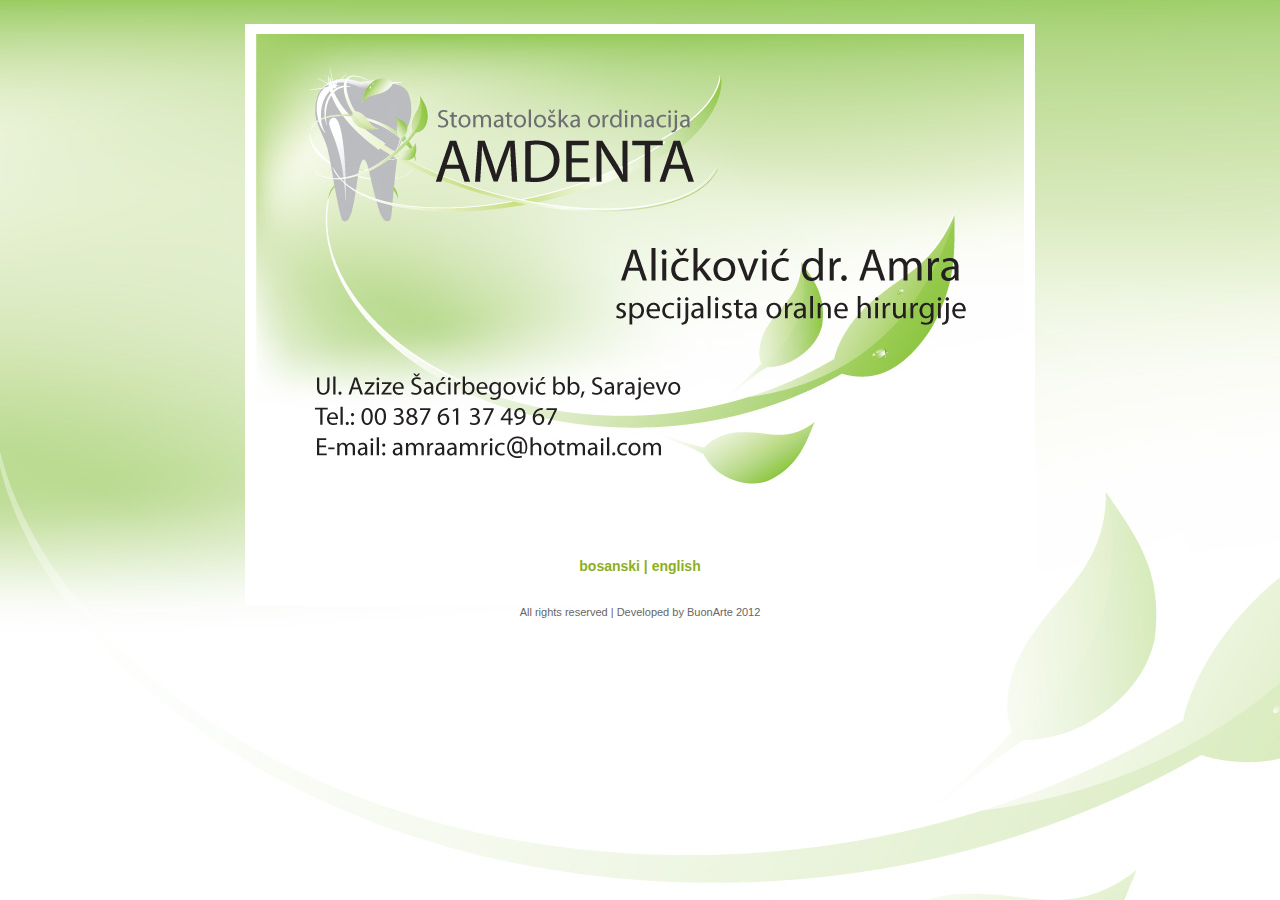
<file: index.html>
<link href="css.css" rel="stylesheet" type="text/css" />

<!DOCTYPE html PUBLIC "-//W3C//DTD XHTML 1.0 Transitional//EN" "http://www.w3.org/TR/xhtml1/DTD/xhtml1-transitional.dtd">
<html xmlns="http://www.w3.org/1999/xhtml">


<head>
<meta http-equiv="Content-Type" content="text/html; charset=utf-8" />
<title>Stomatološka ordinacija Amdenta</title>
<link href="css.css" rel="stylesheet" type="text/css" />
</head>

<body>
<br>
<br>
<table width="790" border="0" align="center" cellpadding="0" cellspacing="0">
  <tr>
    <td width="800" align="center" valign="top" bgcolor="#FFFFFF"><img src="img/nasl.jpg" alt="a" width="768" height="514" vspace="10">
    <span class="zelenilink"><a href="indexb.html">bosanski</a> |<a href="indexe.html"> english<br />
    <br />
<br>
    </a></span></td>
  </tr>
  <tr>
    <td align="center"><span class="sivi">All rights reserved | Developed by BuonArte 2012</span><br /></td>
  </tr>
</table>
</body>
</html>
</file>
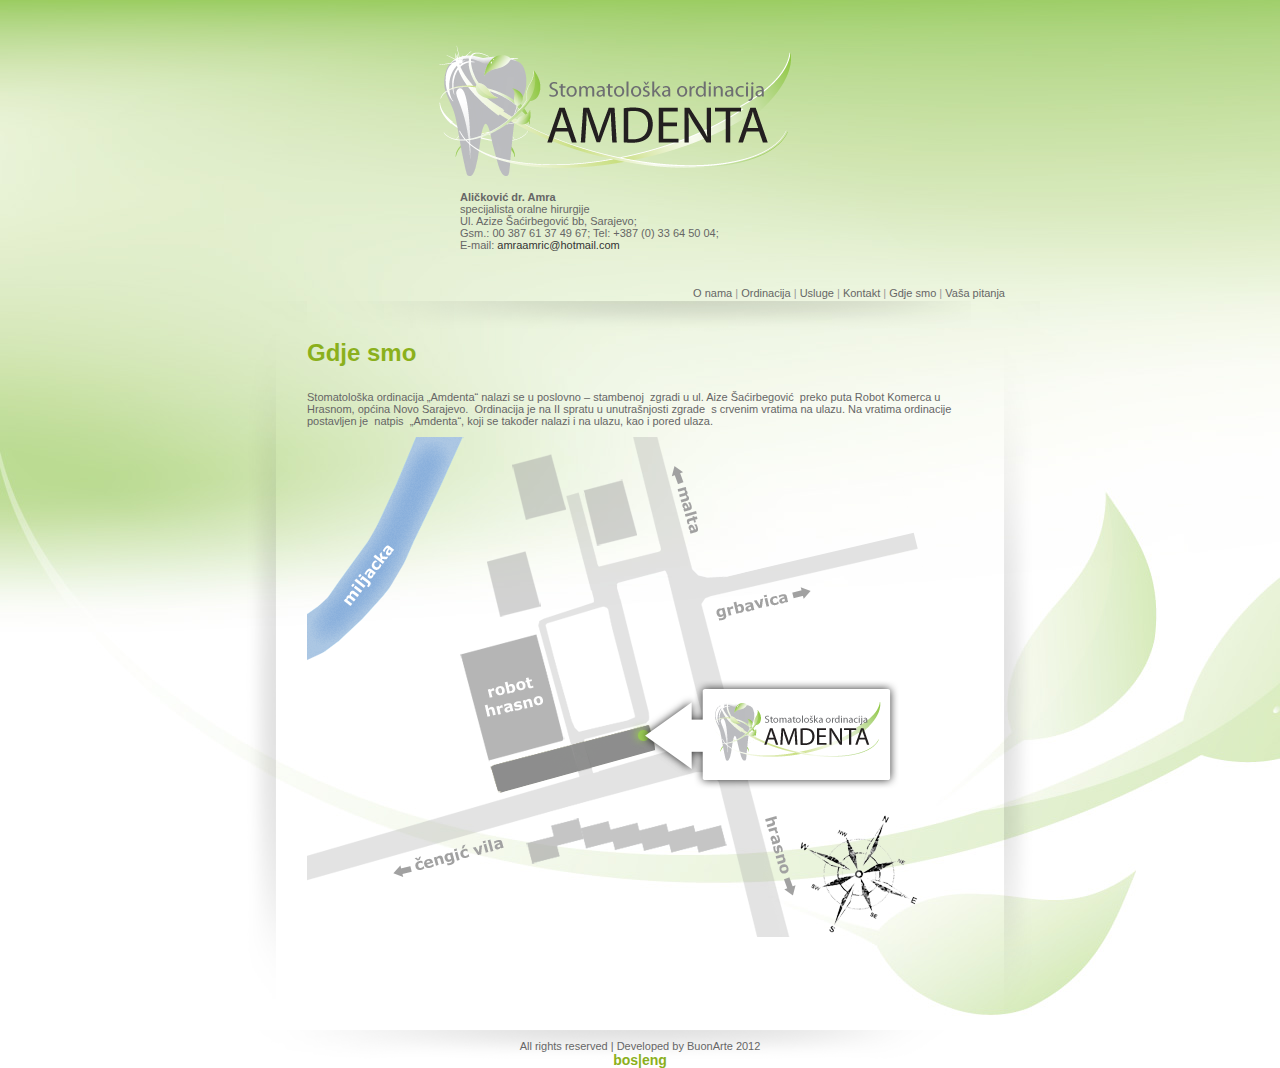
<file: gdjesmo.html>
<link href="css.css" rel="stylesheet" type="text/css" />

<!DOCTYPE html PUBLIC "-//W3C//DTD XHTML 1.0 Transitional//EN" "http://www.w3.org/TR/xhtml1/DTD/xhtml1-transitional.dtd">
<html xmlns="http://www.w3.org/1999/xhtml">


<head>
<meta http-equiv="Content-Type" content="text/html; charset=utf-8" />
<title>Stomatološka ordinacija Amdenta</title>
<link href="css.css" rel="stylesheet" type="text/css" />
</head>

<body>
<table width="800" border="0" align="center" cellpadding="0" cellspacing="0">
  <tr>
    <td colspan="3" align="center" valign="top"><a href="index.html"><img src="img/gore.png" alt="amdenta" width="433" height="191" border="0" /></a>
      <div class="headerinfo"><span class="boldtext">Aličković dr. Amra</span><br />
        specijalista oralne hirurgije<br />
        Ul. Azize Šaćirbegović bb, Sarajevo;<br>
        Gsm.: 00 387 61 37 49 67; Tel: +387  (0) 33 64 50 04;<br />
        E-mail: <a href="mailto:amraamric@hotmail.com">amraamric@hotmail.com</a></div>
      <br />
      <br />
    <br /></td>
  </tr>
  <tr>
    <td colspan="3" align="right" class="meni"><div class="meni2"><a href="indexb.html">O nama</a> | <a href="ordinacija.html"> Ordinacija</a> | <a href="usluge.html">Usluge</a> | <a href="kontakt.html">Kontakt</a> |<a href="gdjesmo.html"> Gdje smo</a> |<a href="pitanja.html"> Vaša pitanja</a></div></td>
  </tr>
  <tr>
    <td width="67" align="left" class="dolesivi"><p class="zelenitext"><img src="img/lijevogradijent.png" width="36" height="685" alt="a" /><br />
      <br />
    </p></td>
    <td width="664" valign="top" class="dolesivi"><p class="zelenitext"><br />
      Gdje smo</p>
      <p>Stomatološka  ordinacija &bdquo;Amdenta&ldquo; nalazi se u poslovno – stambenoj  zgradi u ul. Aize Šaćirbegović  preko puta Robot Komerca u Hrasnom, općina  Novo Sarajevo.  Ordinacija je na II  spratu u unutrašnjosti zgrade  s crvenim  vratima na ulazu. Na vratima ordinacije  postavljen  je  natpis  &bdquo;Amdenta&ldquo;, koji se također nalazi i na ulazu,  kao i pored ulaza.   <img src="img/mapa.png" alt="a" width="620" height="500" vspace="10"></p>
      <p>&nbsp;</p>
<p align="right" class="sivitext"><br />
  <br />
</p></td>
    <td width="69" align="right" class="dolesivi"><span class="zelenitext"><img src="img/desnogradijent.png" width="36" height="685" alt="a" /></span></td>
  </tr>
  <tr>
    <td colspan="3" align="center" class="dolesivi"><span class="sivi">All rights reserved | Developed by BuonArte 2012</span><br />
    <span class="zelenilink"><a href="indexb.html">bos</a>|<a href="indexe.html">eng</a></span></td>
  </tr>
</table>
</body>
</html>
</file>
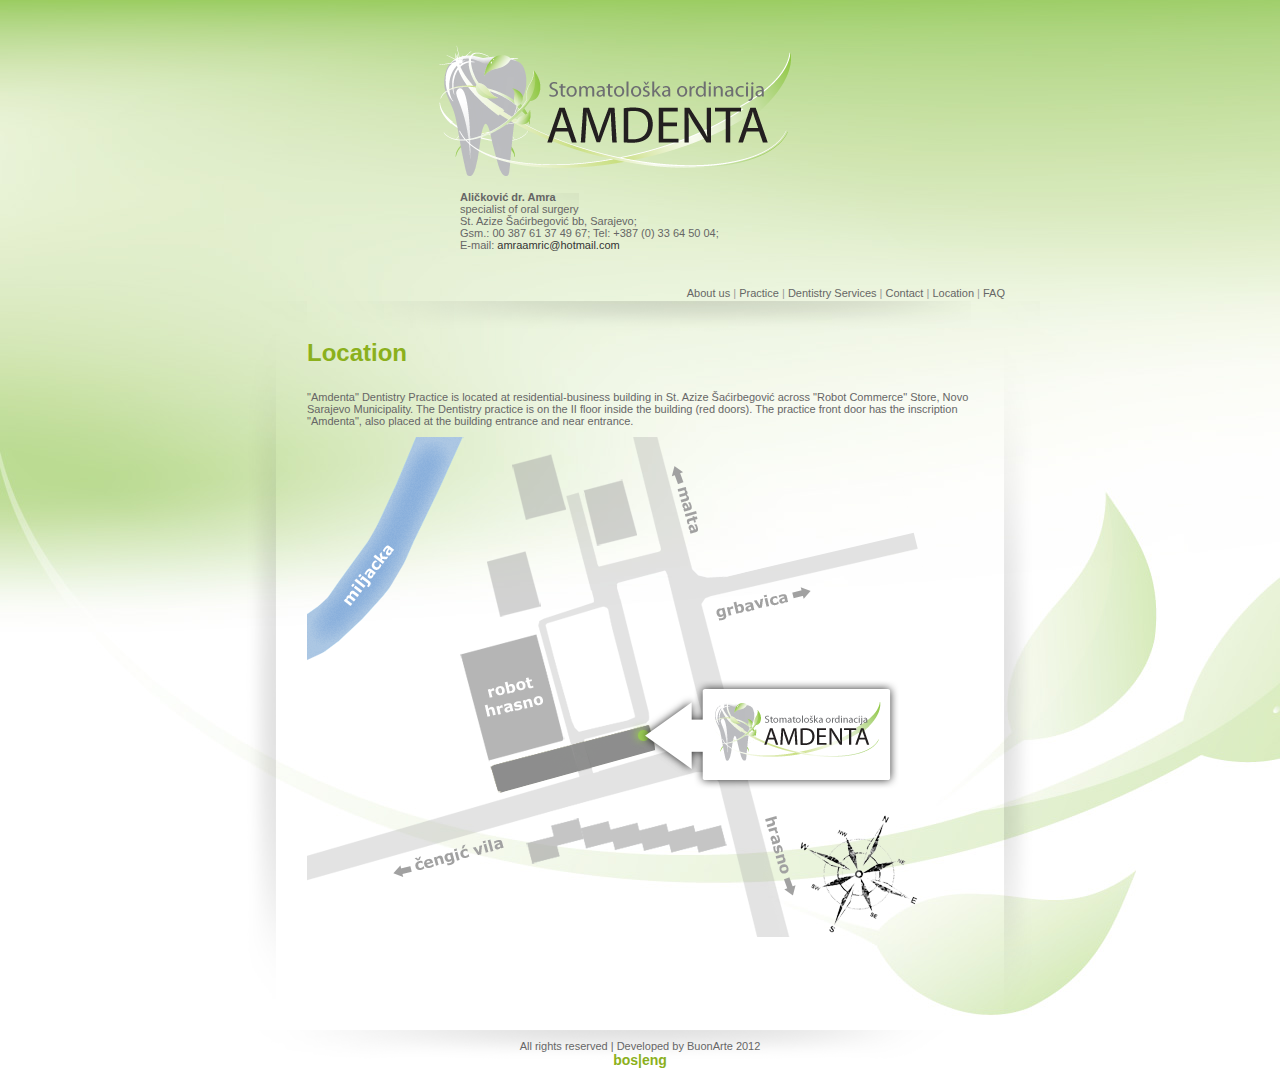
<file: gdjesmoe.html>
<link href="css.css" rel="stylesheet" type="text/css" />

<!DOCTYPE html PUBLIC "-//W3C//DTD XHTML 1.0 Transitional//EN" "http://www.w3.org/TR/xhtml1/DTD/xhtml1-transitional.dtd">
<html xmlns="http://www.w3.org/1999/xhtml">


<head>
<meta http-equiv="Content-Type" content="text/html; charset=utf-8" />
<title>Stomatološka ordinacija Amdenta</title>
<link href="css.css" rel="stylesheet" type="text/css" />
</head>

<body>
<table width="800" border="0" align="center" cellpadding="0" cellspacing="0">
  <tr>
    <td colspan="3" align="center" valign="top"><a href="index.html"><img src="img/gore.png" alt="amdenta" width="433" height="191" border="0" /></a>
      <div class="headerinfo"><span class="boldtext">Aličković dr. Amra</span><br />
        <span class="dolesivi">specialist of oral surgery</span><br />
        St. Azize Šaćirbegović bb, Sarajevo;<br />
        Gsm.: 00 387 61 37 49 67; Tel: +387  (0) 33 64 50 04;<br />
        E-mail: <a href="mailto:amraamric@hotmail.com">amraamric@hotmail.com</a></div>
      <br />
      <br />
    <br /></td>
  </tr>
  <tr>
    <td colspan="3" align="right" class="meni"><div class="meni2"><a href="indexe.html">About us</a> | <a href="ordinacijae.html"> Practice</a> | <a href="uslugee.html">Dentistry Services</a> | <a href="kontakte.html">Contact</a> |<a href="gdjesmoe.html"> Location</a> |<a href="pitanjae.html"> FAQ</a></div></td>
  </tr>
  <tr>
    <td width="67" align="left" class="dolesivi"><p class="zelenitext"><img src="img/lijevogradijent.png" width="36" height="685" alt="a" /><br />
      <br />
    </p></td>
    <td width="664" valign="top" class="dolesivi"><p class="zelenitext"><br />
      Location</p>
      <p>&quot;Amdenta&quot; Dentistry Practice is located at residential-business building in St. Azize Šaćirbegović across &quot;Robot Commerce&quot; Store, Novo Sarajevo Municipality. The Dentistry practice is on the II floor inside the building (red doors). The practice front door has the inscription &quot;Amdenta&quot;, also placed at the building entrance and near entrance.   <img src="img/mapa.png" alt="a" width="620" height="500" vspace="10"></p>
      <p>&nbsp;</p>
<p align="right" class="sivitext"><br />
  <br />
</p></td>
    <td width="69" align="right" class="dolesivi"><span class="zelenitext"><img src="img/desnogradijent.png" width="36" height="685" alt="a" /></span></td>
  </tr>
  <tr>
    <td colspan="3" align="center" class="dolesivi"><span class="sivi">All rights reserved | Developed by BuonArte 2012</span><br />
    <span class="zelenilink"><a href="indexb.html">bos</a>|<a href="indexe.html">eng</a></span></td>
  </tr>
</table>
</body>
</html>
</file>
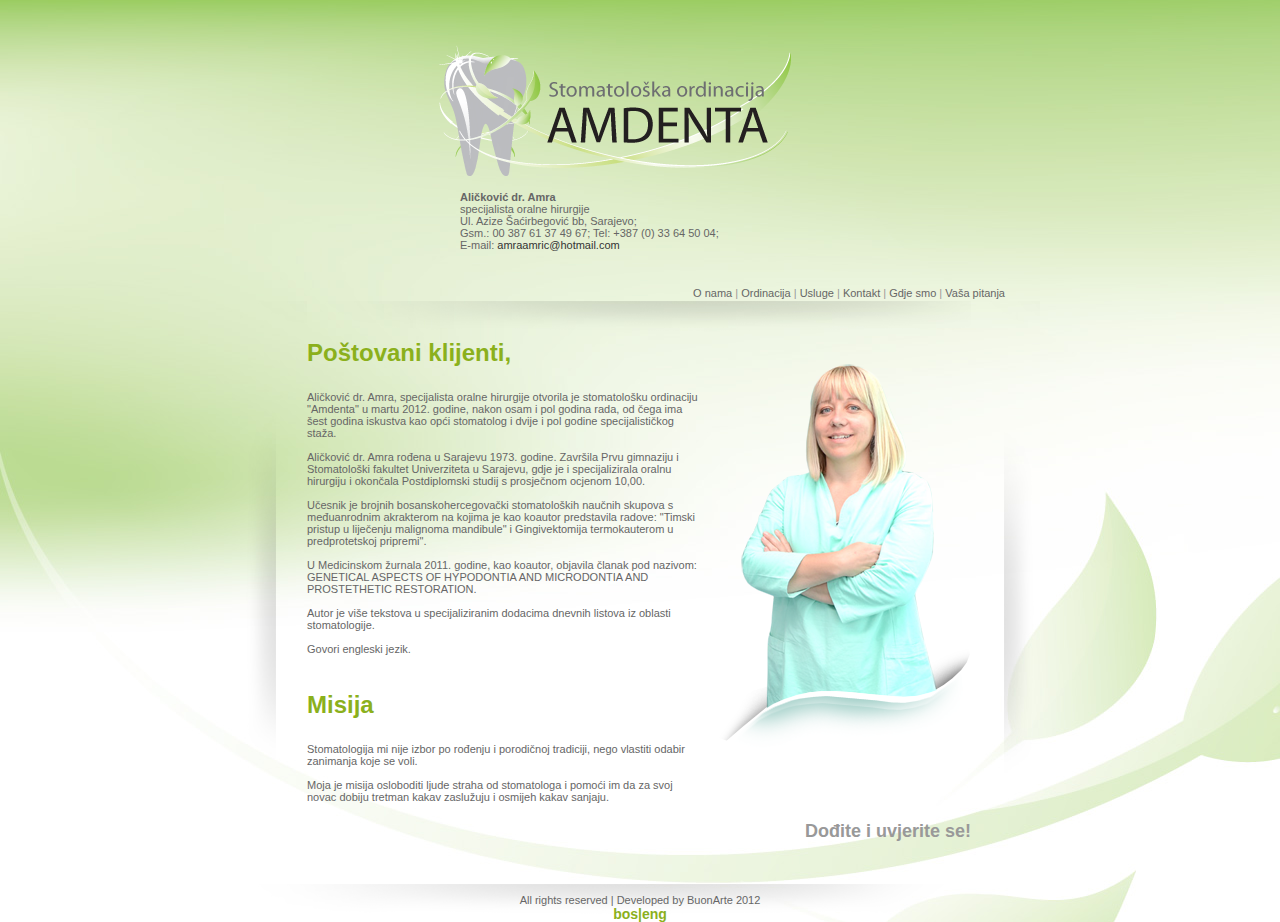
<file: indexb.html>
<link href="css.css" rel="stylesheet" type="text/css" />

<!DOCTYPE html PUBLIC "-//W3C//DTD XHTML 1.0 Transitional//EN" "http://www.w3.org/TR/xhtml1/DTD/xhtml1-transitional.dtd">
<html xmlns="http://www.w3.org/1999/xhtml">


<head>
<meta http-equiv="Content-Type" content="text/html; charset=utf-8" />
<title>Stomatološka ordinacija Amdenta</title>
<link href="css.css" rel="stylesheet" type="text/css" />
</head>

<body>
<table width="800" border="0" align="center" cellpadding="0" cellspacing="0">
  <tr>
    <td colspan="3" align="center" valign="top"><a href="index.html"><img src="img/gore.png" alt="amdenta" width="433" height="191" border="0" /></a>
      <div class="headerinfo"><span class="boldtext">Aličković dr. Amra</span><br />
        specijalista oralne hirurgije<br />
        Ul. Azize Šaćirbegović bb, Sarajevo;<br>
        Gsm.: 00 387 61 37 49 67; Tel: +387  (0) 33 64 50 04;<br />
        E-mail: <a href="mailto:amraamric@hotmail.com">amraamric@hotmail.com</a></div>
      <br />
      <br />
    <br /></td>
  </tr>
  <tr>
    <td colspan="3" align="right" class="meni"><div class="meni2"><a href="indexb.html">O nama</a> | <a href="ordinacija.html"> Ordinacija</a> | <a href="usluge.html">Usluge</a> | <a href="kontakt.html">Kontakt</a> |<a href="gdjesmo.html"> Gdje smo</a> |<a href="pitanja.html"> Vaša pitanja</a></div></td>
  </tr>
  <tr>
    <td width="67" align="left" class="dolesivi"><p class="zelenitext"><img src="img/lijevogradijent.png" width="36" height="351" alt="a" /><br />
      <br />
    </p></td>
    <td width="664" align="left" valign="top" class="dolesivi"><p class="zelenitext"><br />
        <img src="img/7.png" alt="a" width="264" height="450" align="right">Poštovani klijenti,</p>      Aličković dr. Amra, specijalista oralne hirurgije otvorila je stomatološku ordinaciju &quot;Amdenta&quot;  u martu 2012. godine, nakon osam i pol godina rada, od čega ima šest godina iskustva kao opći stomatolog i dvije i pol godine specijalističkog staža.<br />
<br />
Aličković dr. Amra rođena u Sarajevu 1973. godine. Završila Prvu gimnaziju i Stomatološki fakultet Univerziteta u Sarajevu, gdje je i specijalizirala oralnu hirurgiju i okončala Postdiplomski studij s prosječnom ocjenom 10,00.<br />
<br />
Učesnik je brojnih  bosanskohercegovački stomatoloških naučnih skupova s međuanrodnim akrakterom na kojima je kao koautor predstavila radove: &quot;Timski pristup u liječenju malignoma mandibule&quot; i Gingivektomija termokauterom u predprotetskoj pripremi&quot;.<br />
<br />
U  Medicinskom žurnala 2011. godine, kao koautor, objavila članak pod nazivom: GENETICAL ASPECTS OF HYPODONTIA AND MICRODONTIA AND PROSTETHETIC RESTORATION.<br />
<br />
Autor je više tekstova u specijaliziranim dodacima dnevnih listova iz oblasti stomatologije.<br />
<br />
Govori engleski jezik.<br>
<br>
<p class="zelenitext">Misija</p>
<p>Stomatologija mi nije izbor po rođenju i porodičnoj tradiciji, nego vlastiti odabir zanimanja koje se voli. <br />
  <br />
  Moja je misija osloboditi ljude straha od stomatologa i pomoći im da za svoj novac dobiju tretman kakav zaslužuju i osmijeh kakav sanjaju.</p>
<p align="right" class="sivitext">Dođite i uvjerite se!<br />
  <br />
  <br />
</p></td>
    <td width="69" align="right" class="dolesivi"><span class="zelenitext"><img src="img/desnogradijent.png" width="36" height="351" alt="a" /></span></td>
  </tr>
  <tr>
    <td colspan="3" align="center" class="dolesivi"><span class="sivi">All rights reserved | Developed by BuonArte 2012</span><br />
    <span class="zelenilink"><a href="indexb.html">bos</a>|<a href="indexe.html">eng</a></span></td>
  </tr>
</table>
</body>
</html>
</file>
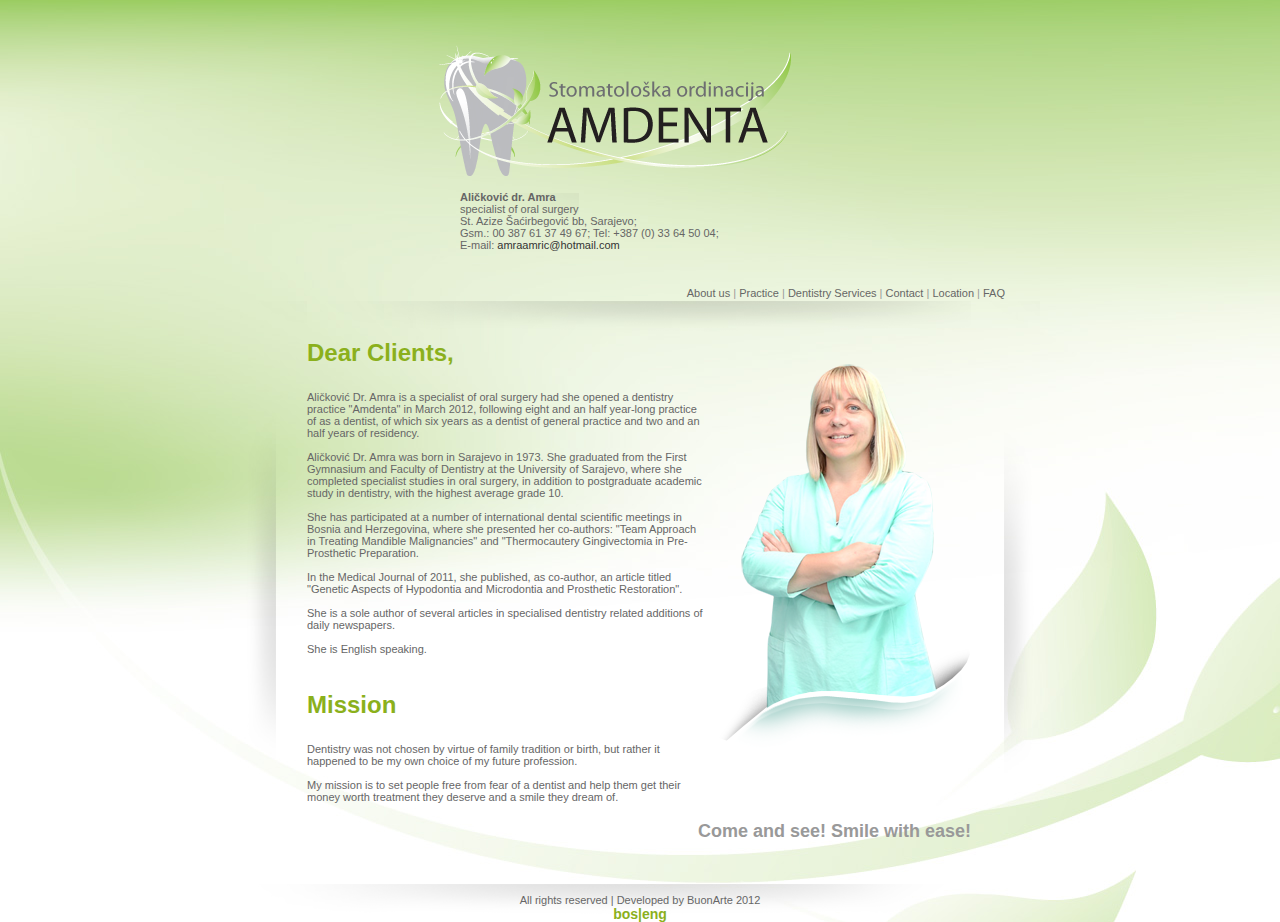
<file: indexe.html>
<link href="css.css" rel="stylesheet" type="text/css" />

<!DOCTYPE html PUBLIC "-//W3C//DTD XHTML 1.0 Transitional//EN" "http://www.w3.org/TR/xhtml1/DTD/xhtml1-transitional.dtd">
<html xmlns="http://www.w3.org/1999/xhtml">


<head>
<meta http-equiv="Content-Type" content="text/html; charset=utf-8" />
<title>Stomatološka ordinacija Amdenta</title>
<link href="css.css" rel="stylesheet" type="text/css" />
</head>

<body>
<table width="800" border="0" align="center" cellpadding="0" cellspacing="0">
  <tr>
    <td colspan="3" align="center" valign="top"><img src="img/gore.png" width="433" height="191" alt="amdenta" />
      <div class="headerinfo"><span class="boldtext">Aličković dr. Amra</span><br />
        <span class="dolesivi">specialist of oral surgery</span><br />
St. Azize Šaćirbegović bb, Sarajevo;<br />
Gsm.: 00 387 61 37 49 67; Tel: +387  (0) 33 64 50 04;<br />
E-mail: <a href="mailto:amraamric@hotmail.com">amraamric@hotmail.com</a></div>
      <br />
      <br />
    <br /></td>
  </tr>
  <tr>
    <td colspan="3" align="right" class="meni"><div class="meni2"><a href="indexe.html">About us</a> | <a href="ordinacijae.html"> Practice</a> | <a href="uslugee.html">Dentistry Services</a> | <a href="kontakte.html">Contact</a> |<a href="gdjesmoe.html"> Location</a> |<a href="pitanjae.html"> FAQ</a></div></td>
  </tr>
  <tr>
    <td width="67" align="left" class="dolesivi"><p class="zelenitext"><img src="img/lijevogradijent.png" width="36" height="351" alt="a" /><br />
      <br />
    </p></td>
    <td width="664" align="left" valign="top" class="dolesivi"><p class="zelenitext"><br />
        <img src="img/7.png" alt="a" width="264" height="450" align="right">Dear Clients,</p>        Aličković Dr. Amra is a specialist of oral surgery had she opened a dentistry practice &quot;Amdenta&quot; in March 2012, following eight and an half year-long practice of as a dentist, of which six years as a dentist of general practice and two and an half years of residency.<br />
<br />
Aličković Dr. Amra was born in Sarajevo in 1973. She graduated from the First Gymnasium and Faculty of Dentistry at the University of Sarajevo, where she completed specialist studies in oral surgery, in addition to postgraduate academic study in dentistry, with the highest average grade 10.<br />
<br />
She has participated at a number of international dental scientific meetings in Bosnia and Herzegovina, where she presented her co-authors:  &quot;Team Approach in Treating Mandible Malignancies&quot; and &quot;Thermocautery Gingivectomia in Pre-Prosthetic Preparation.<br />
<br />
In the Medical Journal of 2011, she published, as co-author, an article titled &quot;Genetic Aspects of Hypodontia and Microdontia and Prosthetic Restoration&quot;.<br />
<br />
She is a sole author of several articles in specialised dentistry related additions of daily newspapers. <br />
<br />
She is English speaking.<br>
<br>
<p class="zelenitext">Mission</p>
<p>Dentistry was not chosen by virtue of family tradition or birth, but rather it happened to be my own choice of my future profession.<br />
  <br />
  My mission is to set people free from fear of a dentist and help them get their money worth treatment they deserve and a smile they dream of.</p>
<p align="right" class="sivitext">Come and see! Smile with ease!<br />
  <br />
  <br />
</p></td>
    <td width="69" align="right" class="dolesivi"><span class="zelenitext"><img src="img/desnogradijent.png" width="36" height="351" alt="a" /></span></td>
  </tr>
  <tr>
    <td colspan="3" align="center" class="dolesivi"><span class="sivi">All rights reserved | Developed by BuonArte 2012</span><br />
    <span class="zelenilink"><a href="indexb.html">bos</a>|<a href="indexe.html">eng</a></span></td>
  </tr>
</table>
</body>
</html>
</file>
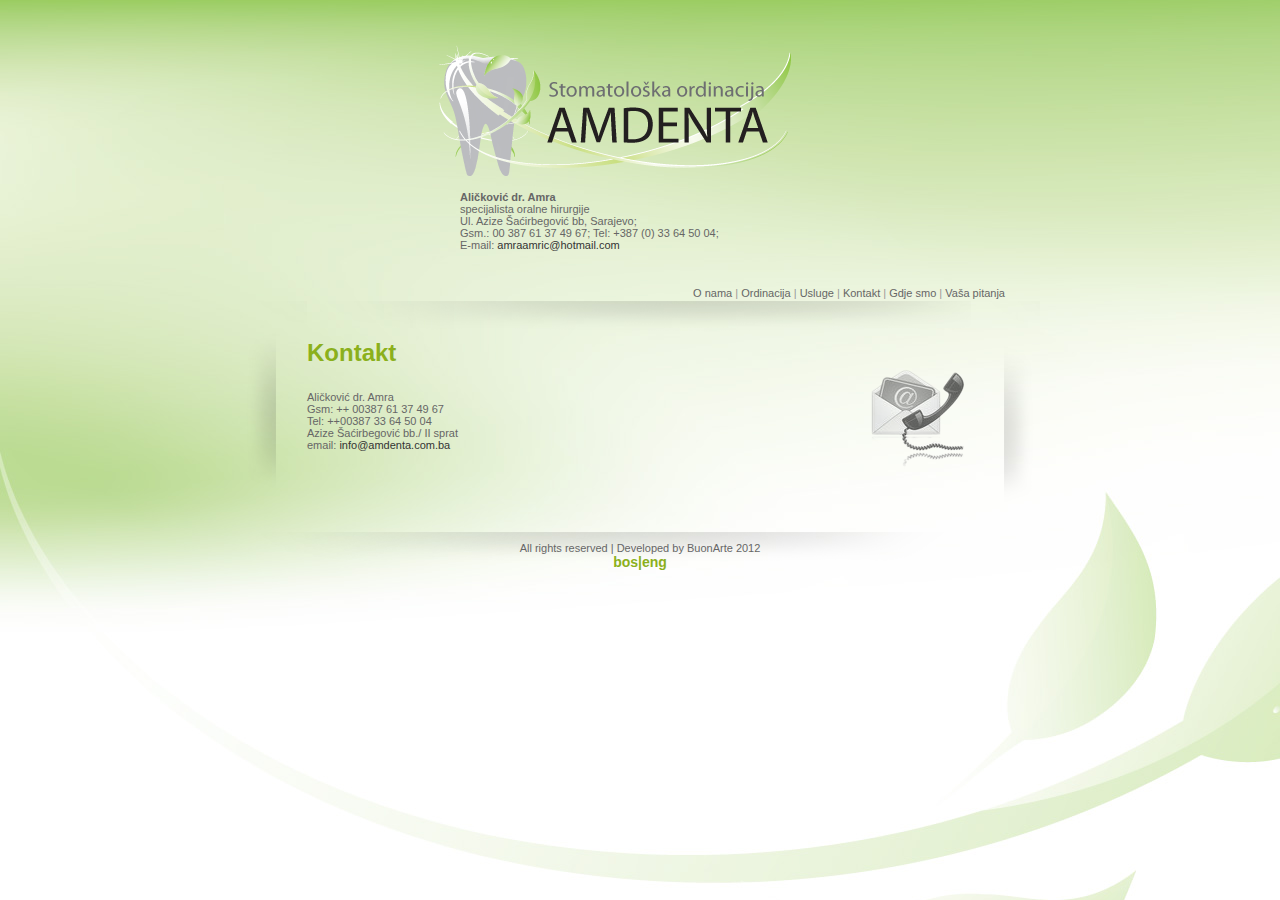
<file: kontakt.html>
<link href="css.css" rel="stylesheet" type="text/css" />

<!DOCTYPE html PUBLIC "-//W3C//DTD XHTML 1.0 Transitional//EN" "http://www.w3.org/TR/xhtml1/DTD/xhtml1-transitional.dtd">
<html xmlns="http://www.w3.org/1999/xhtml">


<head>
<meta http-equiv="Content-Type" content="text/html; charset=utf-8" />
<title>Stomatološka ordinacija Amdenta</title>
<link href="css.css" rel="stylesheet" type="text/css" />
</head>

<body>
<table width="800" border="0" align="center" cellpadding="0" cellspacing="0">
  <tr>
    <td colspan="3" align="center" valign="top"><a href="index.html"><img src="img/gore.png" alt="amdenta" width="433" height="191" border="0" /></a>
      <div class="headerinfo"><span class="boldtext">Aličković dr. Amra</span><br />
specijalista oralne hirurgije<br />
Ul. Azize Šaćirbegović bb, Sarajevo;<br>
Gsm.: 00 387 61 37 49 67; Tel: +387  (0) 33 64 50 04;<br />
E-mail: <a href="mailto:amraamric@hotmail.com">amraamric@hotmail.com</a></div>
      <br />
      <br />
    <br /></td>
  </tr>
  <tr>
    <td colspan="3" align="right" class="meni"><div class="meni2"><a href="indexb.html">O nama</a> | <a href="ordinacija.html"> Ordinacija</a> | <a href="usluge.html">Usluge</a> | <a href="kontakt.html">Kontakt</a> |<a href="gdjesmo.html"> Gdje smo</a> |<a href="pitanja.html"> Vaša pitanja</a></div></td>
  </tr>
  <tr>
    <td width="67" align="left" class="dolesivi"><p class="zelenitext"><img src="img/lijevogradijent.png" width="36" height="160" alt="a" /><br />
      <br />
    </p></td>
    <td width="664" valign="top" class="dolesivi"><p class="zelenitext"><br />
        Kontakt<img src="img/contact.png" alt="contact" width="120" height="112" vspace="20" align="right"></p>
      <p>Aličković dr. Amra <br>
        Gsm: ++ 00387 61 37 49 67<br>
Tel: ++00387 33 64 50 04 <br>
        Azize Šaćirbegović bb./ II sprat <br>
      email:<a href="mailto:info@amdenta.com.ba"> info@amdenta.com.ba</a>      </p>
      <p></p>
      <p align="right" class="sivitext"><br />
  <br />
  <br />
</p></td>
    <td width="69" align="right" class="dolesivi"><span class="zelenitext"><img src="img/desnogradijent.png" width="36" height="160" alt="a" /></span></td>
  </tr>
  <tr>
    <td colspan="3" align="center" class="dolesivi"><span class="sivi">All rights reserved | Developed by BuonArte 2012</span><br />
    <span class="zelenilink"><a href="indexb.html">bos</a>|<a href="indexe.html">eng</a></span></td>
  </tr>
</table>
</body>
</html>
</file>
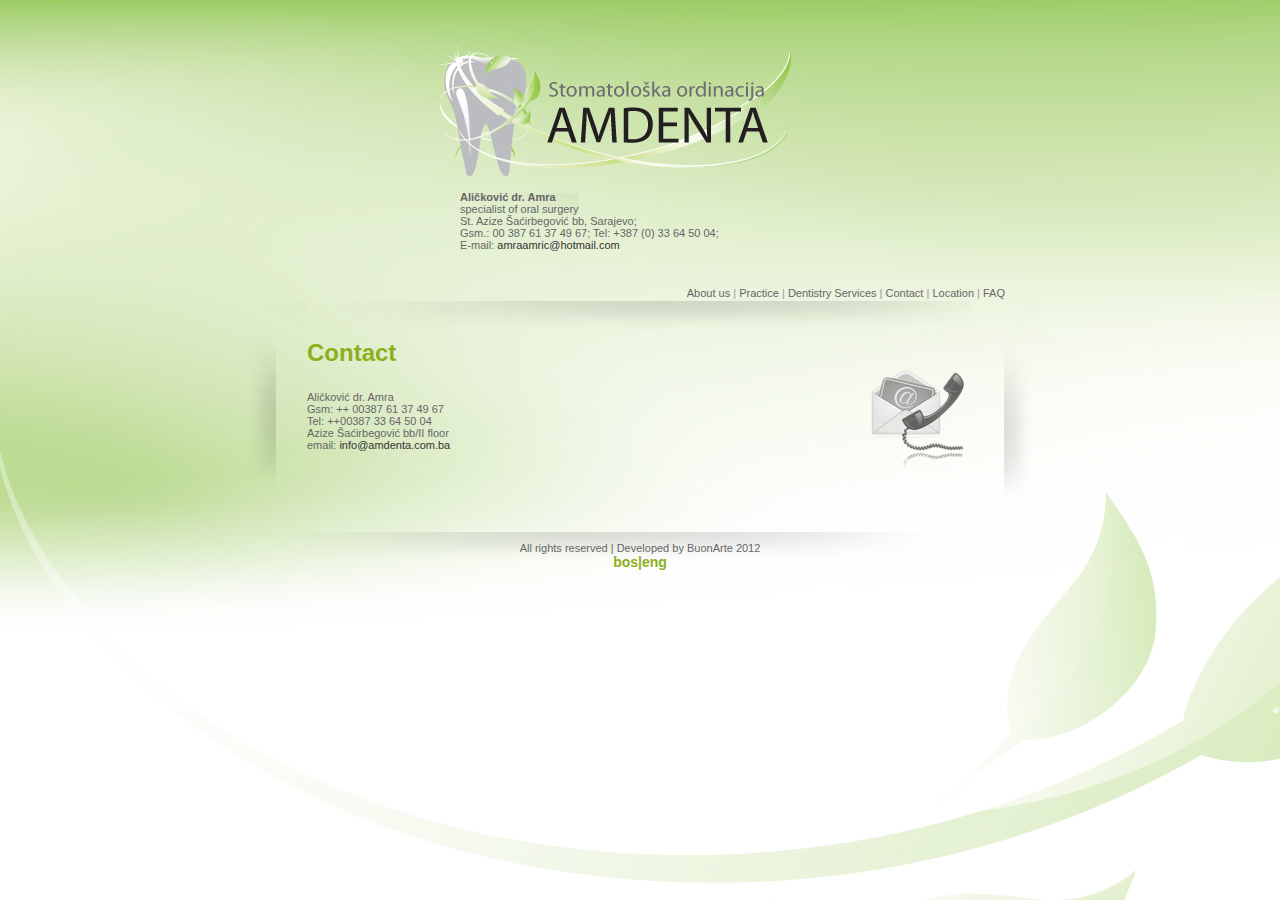
<file: kontakte.html>
<link href="css.css" rel="stylesheet" type="text/css" />

<!DOCTYPE html PUBLIC "-//W3C//DTD XHTML 1.0 Transitional//EN" "http://www.w3.org/TR/xhtml1/DTD/xhtml1-transitional.dtd">
<html xmlns="http://www.w3.org/1999/xhtml">


<head>
<meta http-equiv="Content-Type" content="text/html; charset=utf-8" />
<title>Stomatološka ordinacija Amdenta</title>
<link href="css.css" rel="stylesheet" type="text/css" />
</head>

<body>
<table width="800" border="0" align="center" cellpadding="0" cellspacing="0">
  <tr>
    <td colspan="3" align="center" valign="top"><a href="index.html"><img src="img/gore.png" alt="amdenta" width="433" height="191" border="0" /></a>
      <div class="headerinfo"><span class="boldtext">Aličković dr. Amra</span><br />
        <span class="dolesivi">specialist of oral surgery</span><br />
        St. Azize Šaćirbegović bb, Sarajevo;<br />
        Gsm.: 00 387 61 37 49 67; Tel: +387  (0) 33 64 50 04;<br />
        E-mail: <a href="mailto:amraamric@hotmail.com">amraamric@hotmail.com</a></div>
      <br />
      <br />
    <br /></td>
  </tr>
  <tr>
    <td colspan="3" align="right" class="meni"><div class="meni2"><a href="indexe.html">About us</a> | <a href="ordinacijae.html"> Practice</a> | <a href="uslugee.html">Dentistry Services</a> | <a href="kontakte.html">Contact</a> |<a href="gdjesmoe.html"> Location</a> |<a href="pitanjae.html"> FAQ</a></div></td>
  </tr>
  <tr>
    <td width="67" align="left" class="dolesivi"><p class="zelenitext"><img src="img/lijevogradijent.png" width="36" height="160" alt="a" /><br />
      <br />
    </p></td>
    <td width="664" valign="top" class="dolesivi"><p class="zelenitext"><br />
        Contact<img src="img/contact.png" alt="contact" width="120" height="112" vspace="20" align="right"></p>
      <p>Aličković dr. Amra <br>
        Gsm: ++ 00387 61 37 49 67<br>
        Tel: ++00387 33 64 50 04 <br>
        Azize Šaćirbegović bb/II floor <br>
        email:<a href="mailto:info@amdenta.com.ba"> info@amdenta.com.ba</a>
      </p>
      <p></p>
      <p align="right" class="sivitext"><br />
  <br />
  <br />
</p></td>
    <td width="69" align="right" class="dolesivi"><span class="zelenitext"><img src="img/desnogradijent.png" width="36" height="160" alt="a" /></span></td>
  </tr>
  <tr>
    <td colspan="3" align="center" class="dolesivi"><span class="sivi">All rights reserved | Developed by BuonArte 2012</span><br />
    <span class="zelenilink"><a href="indexb.html">bos</a>|<a href="indexe.html">eng</a></span></td>
  </tr>
</table>
</body>
</html>
</file>
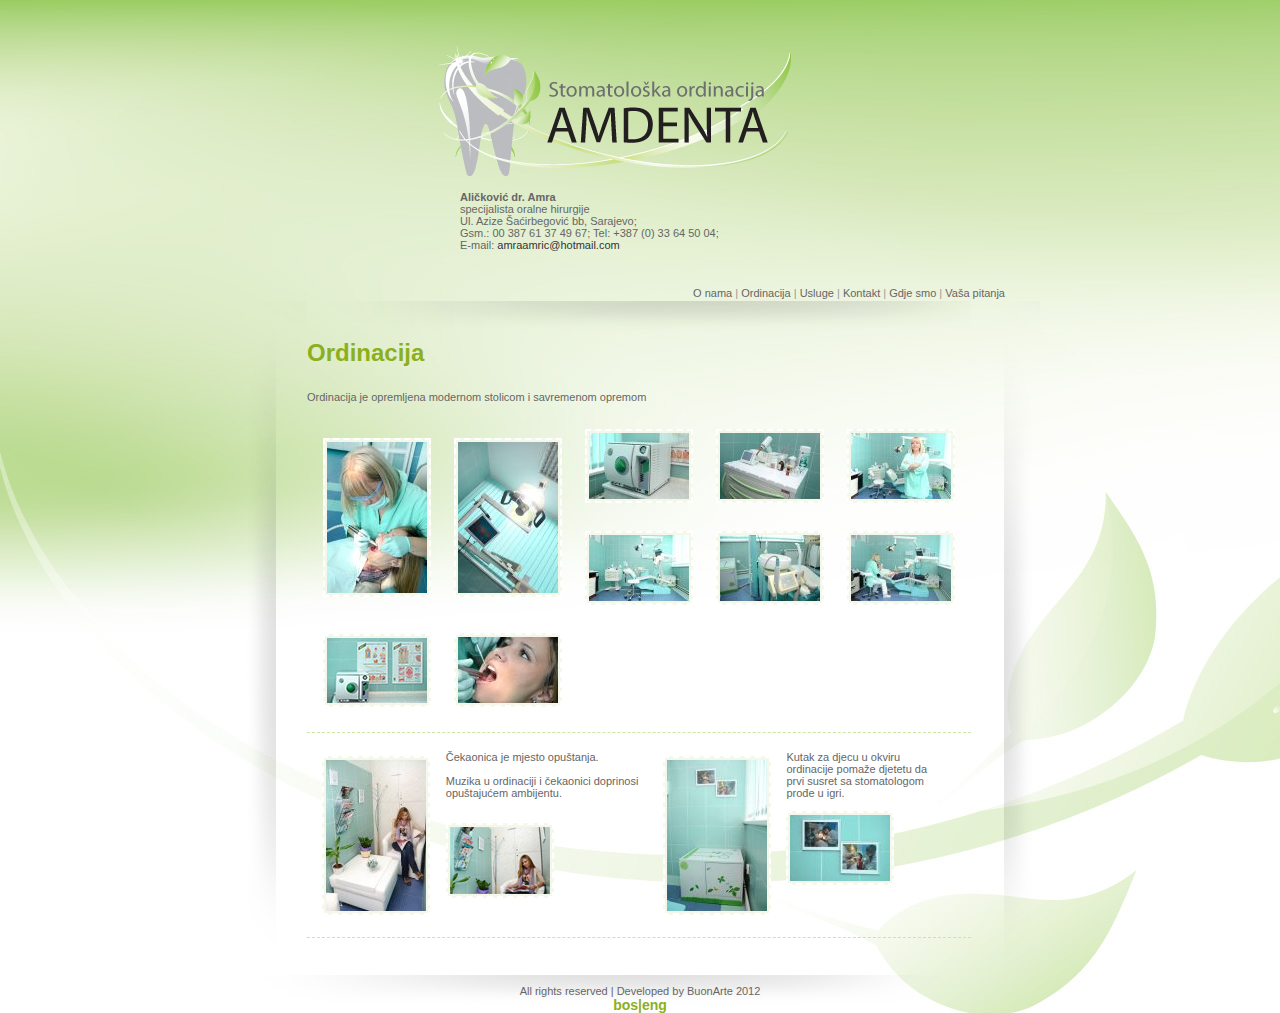
<file: ordinacija.html>
<link href="css.css" rel="stylesheet" type="text/css" />

<!DOCTYPE html PUBLIC "-//W3C//DTD XHTML 1.0 Transitional//EN" "http://www.w3.org/TR/xhtml1/DTD/xhtml1-transitional.dtd">
<html xmlns="http://www.w3.org/1999/xhtml">


<head>
<meta http-equiv="Content-Type" content="text/html; charset=utf-8" />
<title>Stomatološka ordinacija Amdenta</title>
<link rel="stylesheet" href="css/lightbox.css" type="text/css" media="screen" />
	
	<script src="js/prototype.js" type="text/javascript"></script>
	<script src="js/scriptaculous.js?load=effects,builder" type="text/javascript"></script>
	<script src="js/lightbox.js" type="text/javascript"></script>  
	<link rel="stylesheet" href="css/lightbox.css" type="text/css" media="screen" />
<link href="css.css" rel="stylesheet" type="text/css" />
</head>

<body>
<table width="800" border="0" align="center" cellpadding="0" cellspacing="0">
  <tr>
    <td colspan="3" align="center" valign="top"><a href="index.html"><img src="img/gore.png" alt="amdenta" width="433" height="191" border="0" /></a>
      <div class="headerinfo"><span class="boldtext">Aličković dr. Amra</span><br />
specijalista oralne hirurgije<br />
Ul. Azize Šaćirbegović bb, Sarajevo;<br>
Gsm.: 00 387 61 37 49 67; Tel: +387  (0) 33 64 50 04;<br />
E-mail: <a href="mailto:amraamric@hotmail.com">amraamric@hotmail.com</a></div>
      <br />
      <br />
    <br /></td>
  </tr>
  <tr>
    <td colspan="3" align="right" class="meni"><div class="meni2"><a href="indexb.html">O nama</a> | <a href="ordinacija.html"> Ordinacija</a> | <a href="usluge.html">Usluge</a> | <a href="kontakt.html">Kontakt</a> |<a href="gdjesmo.html"> Gdje smo</a> |<a href="pitanja.html"> Vaša pitanja</a></div></td>
  </tr>
  <tr>
    <td width="67" align="left" class="dolesivi"><p class="zelenitext"><img src="img/lijevogradijent.png" width="36" height="636" alt="a" /><br />
      <br />
    </p></td>
    <td width="664" align="left" valign="top" class="dolesivi"><p class="zelenitext"><br />
      Ordinacija</p>
      <p>Ordinacija je opremljena  modernom stolicom i savremenom opremom<br>
      </p>
      <table width="71%" border="0" align="center" cellpadding="8" cellspacing="7">
        <tr>
          <td width="16%" rowspan="2"><a href="slike/8.jpg" rel="lightbox[galerija]"><img src="slike/8th.jpg" alt="a" width="100" height="151" border="0" class="slikaobrub" /></a></td>
          <td width="16%" rowspan="2"><a href="slike/2.jpg"rel="lightbox[galerija]"><img src="slike/2th.jpg" alt="a" width="100" height="151" border="0" class="slikaobrub" /></a></td>
          <td width="16%"><a href="slike/11.jpg" rel="lightbox[galerija]"><img src="slike/11th.jpg" alt="a" width="100" height="66" border="0" class="slikaobrub" /></a></td>
          <td width="16%"><a href="slike/4.jpg" rel="lightbox[galerija]"><img src="slike/4th.jpg" alt="a" width="100" height="66" border="0" class="slikaobrub" /></a></td>
          <td width="35%"><a href="slike/7.jpg" rel="lightbox[galerija]"><img src="slike/7th.jpg" alt="a" width="100" height="66" border="0" class="slikaobrub" /></a></td>
        </tr>
        <tr>
          <td width="16%"><a href="slike/1.jpg" rel="lightbox[galerija]"><img src="slike/1th.jpg" alt="a" width="100" height="66" border="0" class="slikaobrub" /></a></td>
          <td><a href="slike/5.jpg" rel="lightbox[galerija]"><img src="slike/5th.jpg" alt="a" width="100" height="66" border="0" class="slikaobrub" /></a></td>
          <td><a href="slike/10.jpg" rel="lightbox[galerija]"><img src="slike/10th.jpg" alt="a" width="100" height="66" border="0" class="slikaobrub" /></a></td>
        </tr>
        <tr>
          <td><a href="slike/15.jpg" rel="lightbox[galerija]"><img src="slike/15th.jpg" alt="a" width="100" height="65" border="0" class="slikaobrub" /></a></td>
          <td><a href="slike/9.jpg" rel="lightbox[galerija]"><img src="slike/9th.jpg" alt="a" width="100" height="66" border="0" class="slikaobrub" /></a></td>
          <td>&nbsp;</td>
          <td>&nbsp;</td>
          <td>&nbsp;</td>
        </tr>
      </table>
      <div class="linijahor"></div>
     <a href="slike/6.jpg"><br />
     </a>
     <table width="95%" border="0" cellspacing="0" cellpadding="0">
        <tr>
          <td width="22%" valign="top"><a href="slike/6.jpg" rel="lightbox[galerija]"><img src="slike/6th.jpg" alt="q" width="100" height="151" hspace="15" vspace="5" border="0" align="left" class="slikaobrub" /></a></td>
          <td width="31%" valign="top">Čekaonica je mjesto opuštanja.<br />
            <br />
Muzika u ordinaciji i čekaonici doprinosi opuštajućem ambijentu.<a href="slike/16.jpg"rel="lightbox[galerija]"><br>
<br>
<br>
<img src="slike/16th.jpg" alt="a" width="100" height="67" border="0" class="slikaobrub" /></a></td>
          <td width="23%" valign="bottom"><a href="slike/12.jpg" rel="lightbox[galerija]"><img src="slike/12th.jpg" alt="a" width="100" height="151" hspace="15" vspace="5" align="right" class="slikaobrub" /></a></td>
          <td width="24%" valign="top">Kutak za djecu u okviru ordinacije pomaže djetetu da prvi susret sa  stomatologom prođe u igri.<br />
          <br />
          <a href="slike/13.jpg"rel="lightbox[galerija]"><img src="slike/13th.jpg" alt="a" width="100" height="66" border="0" class="slikaobrub" /></a></td>
        </tr>
        <tr>
          <td colspan="2">&nbsp;</td>
          <td colspan="2">&nbsp;</td>
        </tr>
      </table>
     
      <div class="linijahor"></div>        
      <a href="slike/12.jpg"><br />
        </a><br>      
    </div></td>
    <td width="69" align="right" class="dolesivi"><span class="zelenitext"><img src="img/desnogradijent.png" width="36" height="636" alt="a" /></span></td>
  </tr>
  <tr>
    <td colspan="3" align="center" class="dolesivi"><span class="sivi">All rights reserved | Developed by BuonArte 2012</span><br />
    <span class="zelenilink"><a href="indexb.html">bos</a>|<a href="indexe.html">eng</a></span></td>
  </tr>
</table>
</body>
</html>
</file>
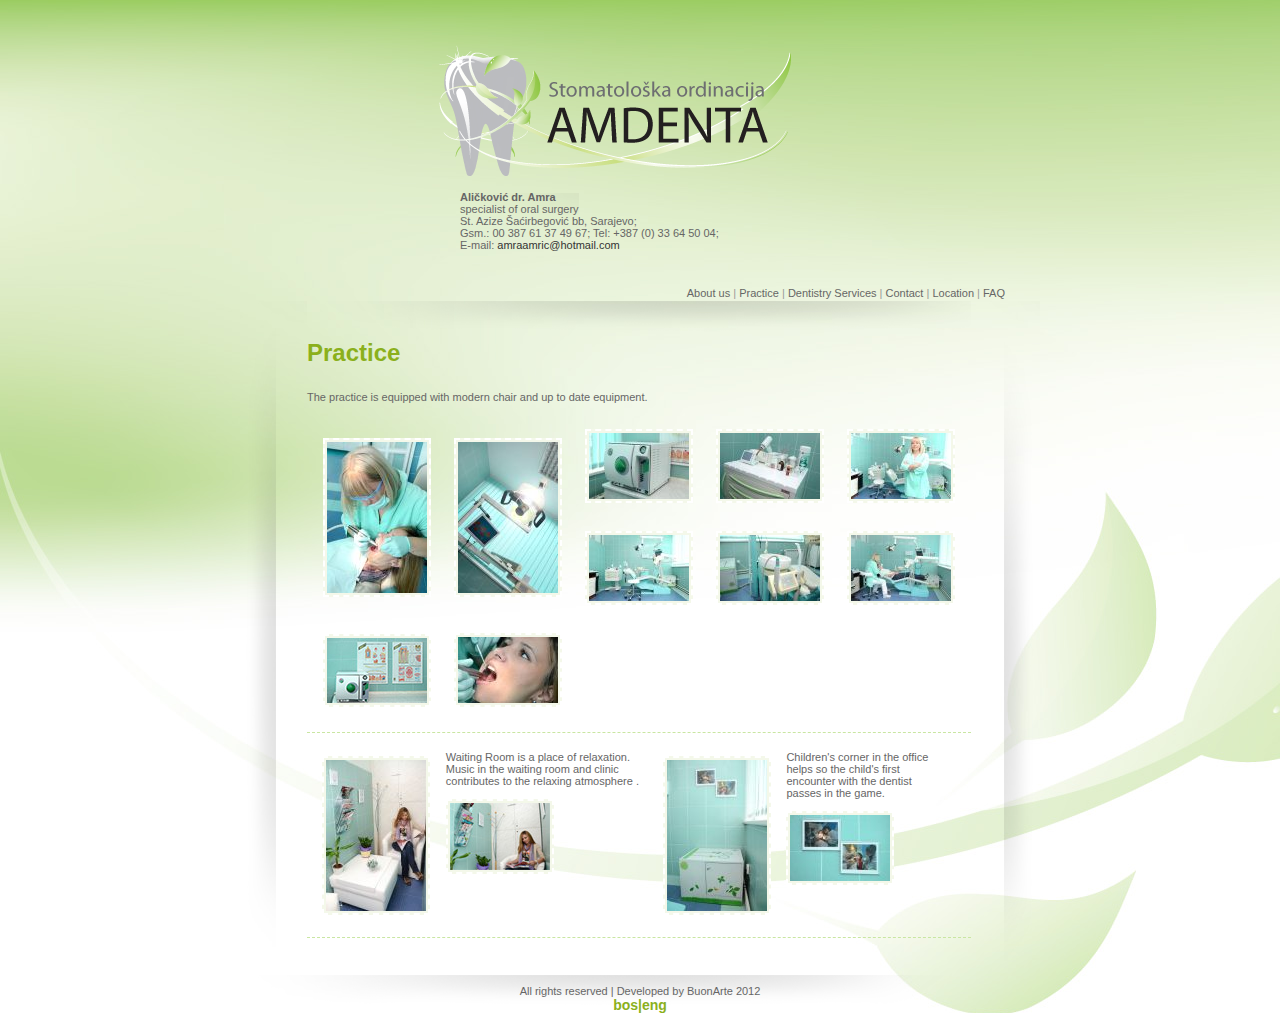
<file: ordinacijae.html>
<link href="css.css" rel="stylesheet" type="text/css" />

<!DOCTYPE html PUBLIC "-//W3C//DTD XHTML 1.0 Transitional//EN" "http://www.w3.org/TR/xhtml1/DTD/xhtml1-transitional.dtd">
<html xmlns="http://www.w3.org/1999/xhtml">


<head>
<meta http-equiv="Content-Type" content="text/html; charset=utf-8" />
<title>Stomatološka ordinacija Amdenta</title>
<link rel="stylesheet" href="css/lightbox.css" type="text/css" media="screen" />
	
	<script src="js/prototype.js" type="text/javascript"></script>
	<script src="js/scriptaculous.js?load=effects,builder" type="text/javascript"></script>
	<script src="js/lightbox.js" type="text/javascript"></script>  
	<link rel="stylesheet" href="css/lightbox.css" type="text/css" media="screen" />
<link href="css.css" rel="stylesheet" type="text/css" />
</head>

<body>
<table width="800" border="0" align="center" cellpadding="0" cellspacing="0">
  <tr>
    <td colspan="3" align="center" valign="top"><a href="index.html"><img src="img/gore.png" alt="amdenta" width="433" height="191" border="0" /></a>
      <div class="headerinfo"><span class="boldtext">Aličković dr. Amra</span><br />
        <span class="dolesivi">specialist of oral surgery</span><br />
        St. Azize Šaćirbegović bb, Sarajevo;<br />
        Gsm.: 00 387 61 37 49 67; Tel: +387  (0) 33 64 50 04;<br />
        E-mail: <a href="mailto:amraamric@hotmail.com">amraamric@hotmail.com</a></div>
      <br />
      <br />
    <br /></td>
  </tr>
  <tr>
    <td colspan="3" align="right" class="meni"><div class="meni2"><a href="indexe.html">About us</a> | <a href="ordinacijae.html"> Practice</a> | <a href="uslugee.html">Dentistry Services</a> | <a href="kontakte.html">Contact</a> |<a href="gdjesmoe.html"> Location</a> |<a href="pitanjae.html"> FAQ</a></div></td>
  </tr>
  <tr>
    <td width="67" align="left" class="dolesivi"><p class="zelenitext"><img src="img/lijevogradijent.png" width="36" height="636" alt="a" /><br />
      <br />
    </p></td>
    <td width="664" align="left" valign="top" class="dolesivi"><p class="zelenitext"><br />
      Practice</p>
      <p>The practice is equipped with modern chair and up to date equipment. </p>
      <table width="71%" border="0" align="center" cellpadding="8" cellspacing="7">
        <tr>
          <td width="16%" rowspan="2"><a href="slike/8.jpg" rel="lightbox[galerija]"><img src="slike/8th.jpg" alt="a" width="100" height="151" border="0" class="slikaobrub" /></a></td>
          <td width="16%" rowspan="2"><a href="slike/2.jpg"rel="lightbox[galerija]"><img src="slike/2th.jpg" alt="a" width="100" height="151" border="0" class="slikaobrub" /></a></td>
          <td width="16%"><a href="slike/11.jpg" rel="lightbox[galerija]"><img src="slike/11th.jpg" alt="a" width="100" height="66" border="0" class="slikaobrub" /></a></td>
          <td width="16%"><a href="slike/4.jpg" rel="lightbox[galerija]"><img src="slike/4th.jpg" alt="a" width="100" height="66" border="0" class="slikaobrub" /></a></td>
          <td width="35%"><a href="slike/7.jpg" rel="lightbox[galerija]"><img src="slike/7th.jpg" alt="a" width="100" height="66" border="0" class="slikaobrub" /></a></td>
        </tr>
        <tr>
          <td width="16%"><a href="slike/1.jpg" rel="lightbox[galerija]"><img src="slike/1th.jpg" alt="a" width="100" height="66" border="0" class="slikaobrub" /></a></td>
          <td><a href="slike/5.jpg" rel="lightbox[galerija]"><img src="slike/5th.jpg" alt="a" width="100" height="66" border="0" class="slikaobrub" /></a></td>
          <td><a href="slike/10.jpg" rel="lightbox[galerija]"><img src="slike/10th.jpg" alt="a" width="100" height="66" border="0" class="slikaobrub" /></a></td>
        </tr>
        <tr>
          <td><a href="slike/15.jpg" rel="lightbox[galerija]"><img src="slike/15th.jpg" alt="a" width="100" height="65" border="0" class="slikaobrub" /></a></td>
          <td><a href="slike/9.jpg" rel="lightbox[galerija]"><img src="slike/9th.jpg" alt="a" width="100" height="66" border="0" class="slikaobrub" /></a></td>
          <td>&nbsp;</td>
          <td>&nbsp;</td>
          <td>&nbsp;</td>
        </tr>
      </table>
      <div class="linijahor"></div>
     <a href="slike/6.jpg"><br />
     </a>
     <table width="95%" border="0" cellspacing="0" cellpadding="0">
        <tr>
          <td width="22%" valign="top"><a href="slike/6.jpg" rel="lightbox[galerija]"><img src="slike/6th.jpg" alt="q" width="100" height="151" hspace="15" vspace="5" border="0" align="left" class="slikaobrub" /></a></td>
          <td width="31%" valign="top"><p>Waiting Room is a place of relaxation.<br />
            Music in the waiting room and clinic contributes to the relaxing atmosphere          .<a href="slike/16.jpg"rel="lightbox[galerija]"><br>
            <br>
<img src="slike/16th.jpg" alt="a" width="100" height="67" border="0" class="slikaobrub" /></a></p></td>
          <td width="23%" valign="bottom"><a href="slike/12.jpg" rel="lightbox[galerija]"><img src="slike/12th.jpg" alt="a" width="100" height="151" hspace="15" vspace="5" align="right" class="slikaobrub" /></a></td>
          <td width="24%" valign="top">Children's corner in the office helps so the child's first encounter with the dentist passes in the game.<br />
          <br />
          <a href="slike/13.jpg"rel="lightbox[galerija]"><img src="slike/13th.jpg" alt="a" width="100" height="66" border="0" class="slikaobrub" /></a></td>
        </tr>
        <tr>
          <td colspan="2">&nbsp;</td>
          <td colspan="2">&nbsp;</td>
        </tr>
      </table>
     
      <div class="linijahor"></div>        
      <a href="slike/12.jpg"><br />
        </a><br>      
    </div></td>
    <td width="69" align="right" class="dolesivi"><span class="zelenitext"><img src="img/desnogradijent.png" width="36" height="636" alt="a" /></span></td>
  </tr>
  <tr>
    <td colspan="3" align="center" class="dolesivi"><span class="sivi">All rights reserved | Developed by BuonArte 2012</span><br />
    <span class="zelenilink"><a href="indexb.html">bos</a>|<a href="indexe.html">eng</a></span></td>
  </tr>
</table>
</body>
</html>
</file>
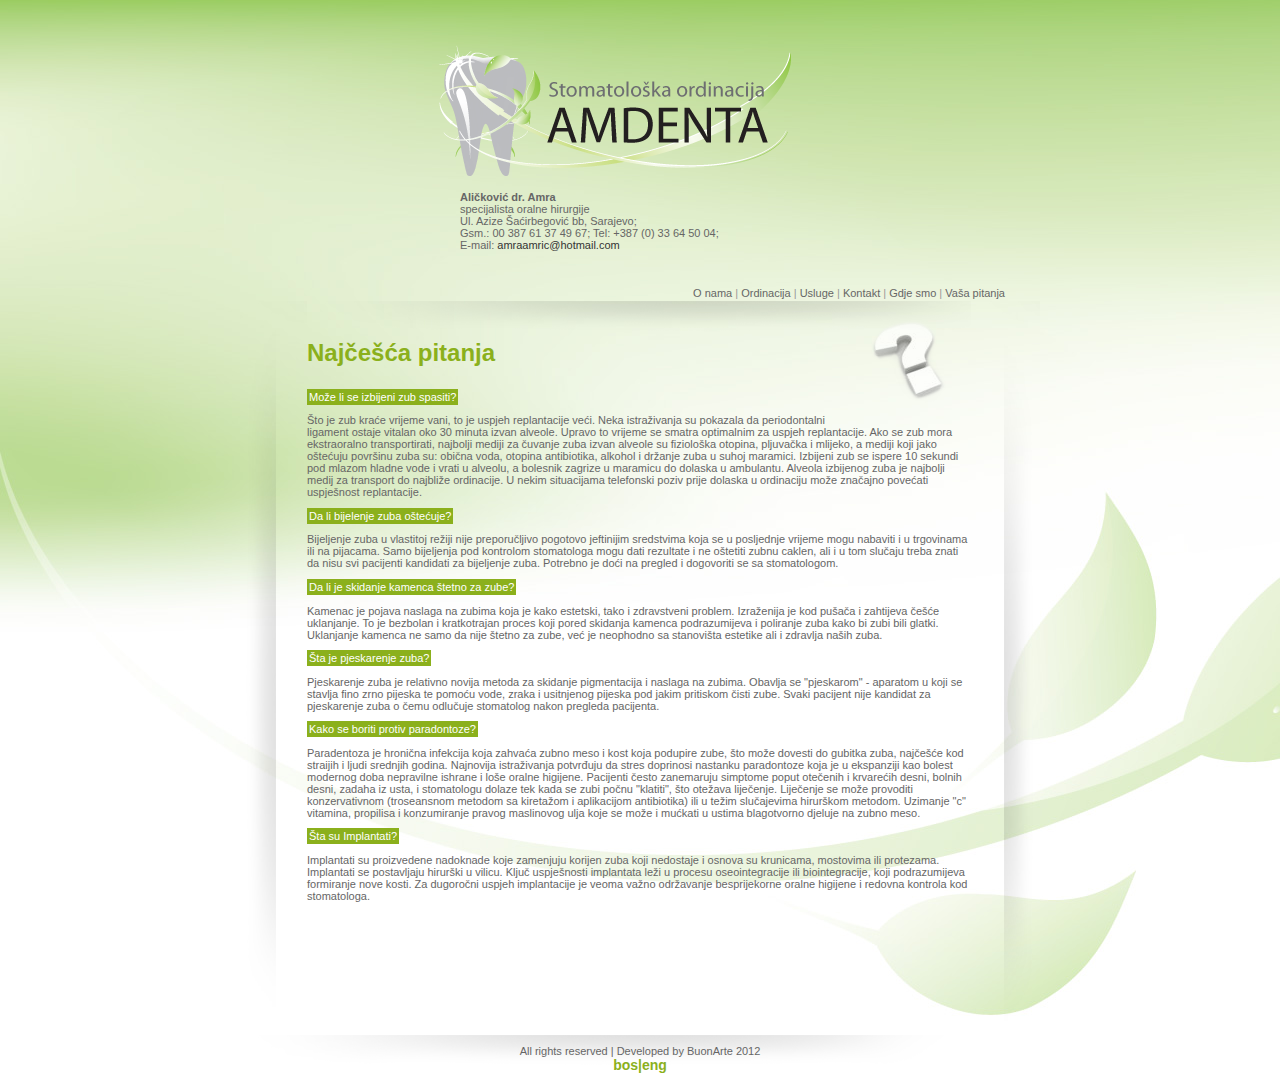
<file: pitanja.html>
<link href="css.css" rel="stylesheet" type="text/css" />

<!DOCTYPE html PUBLIC "-//W3C//DTD XHTML 1.0 Transitional//EN" "http://www.w3.org/TR/xhtml1/DTD/xhtml1-transitional.dtd">
<html xmlns="http://www.w3.org/1999/xhtml">


<head>
<meta http-equiv="Content-Type" content="text/html; charset=utf-8" />
<title>Stomatološka ordinacija Amdenta</title>
<link href="css.css" rel="stylesheet" type="text/css" />
</head>

<body>
<table width="800" border="0" align="center" cellpadding="0" cellspacing="0">
  <tr>
    <td colspan="3" align="center" valign="top"><a href="index.html"><img src="img/gore.png" alt="amdenta" width="433" height="191" border="0" /></a>
      <div class="headerinfo"><span class="boldtext">Aličković dr. Amra</span><br />
        specijalista oralne hirurgije<br />
        Ul. Azize Šaćirbegović bb, Sarajevo;<br>
        Gsm.: 00 387 61 37 49 67; Tel: +387  (0) 33 64 50 04;<br />
        E-mail: <a href="mailto:amraamric@hotmail.com">amraamric@hotmail.com</a></div>
      <br />
      <br />
    <br /></td>
  </tr>
  <tr>
    <td colspan="3" align="right" class="meni"><div class="meni2"><a href="indexb.html">O nama</a> | <a href="ordinacija.html"> Ordinacija</a> | <a href="usluge.html">Usluge</a> | <a href="kontakt.html">Kontakt</a> |<a href="gdjesmo.html"> Gdje smo</a> |<a href="pitanja.html"> Vaša pitanja</a></div></td>
  </tr>
  <tr>
    <td width="67" align="left" class="dolesivi"><p class="zelenitext"><img src="img/lijevogradijent.png" width="36" height="696" alt="a" /><br />
      <br />
    </p></td>
    <td width="664" valign="top" class="dolesivi"><p class="zelenitext"><img src="img/question.png" alt="faq" width="120" height="112" align="right"><br />
        Najčešća pitanja</p>
      <span class="boxzeleni">      Može li se izbijeni zub spasiti?</span>
      <p>Što je zub kraće vrijeme vani, to je uspjeh replantacije veći. Neka istraživanja su pokazala da periodontalni ligament ostaje vitalan oko 30 minuta izvan alveole. Upravo to vrijeme se smatra optimalnim za uspjeh replantacije. Ako se zub mora ekstraoralno transportirati, najbolji mediji za čuvanje zuba izvan alveole su fiziološka otopina, pljuvačka i mlijeko, a mediji koji jako oštećuju površinu zuba su: obična voda, otopina antibiotika, alkohol i držanje zuba u suhoj maramici. Izbijeni zub se ispere 10 sekundi pod mlazom hladne vode i vrati u alveolu, a bolesnik zagrize u maramicu do dolaska u ambulantu. Alveola izbijenog zuba je najbolji medij za transport do najbliže ordinacije. U nekim situacijama telefonski poziv prije dolaska u ordinaciju može značajno povećati uspješnost replantacije. <br />
        <br>
      <span class="boxzeleni">      Da li bijelenje zuba oštećuje?</span>
      <p>Bijeljenje  zuba u vlastitoj režiji nije preporučljivo pogotovo jeftinijim sredstvima koja se u posljednje vrijeme  mogu nabaviti i u trgovinama  ili na pijacama. Samo bijeljenja pod kontrolom stomatologa mogu dati rezultate i ne oštetiti zubnu caklen, ali i u tom slučaju treba znati da nisu svi pacijenti kandidati za bijeljenje zuba. Potrebno je doći na pregled i dogovoriti se sa stomatologom. <br />
        <br />
        <span class="boxzeleni">
        Da li je skidanje kamenca štetno za zube?</span><br />
        <br />
      Kamenac je pojava naslaga na zubima koja je kako estetski, tako i zdravstveni problem. Izraženija je kod pušača i zahtijeva češće uklanjanje. To je bezbolan i kratkotrajan proces koji pored skidanja kamenca podrazumijeva i poliranje zuba kako bi zubi bili glatki. Uklanjanje kamenca ne samo da nije štetno za zube, već je neophodno sa stanovišta estetike ali i zdravlja naših zuba. </p>
      <p><span class="boxzeleni">Šta je pjeskarenje zuba?</span><br />
        <br />
      Pjeskarenje zuba je relativno novija metoda  za skidanje pigmentacija  i naslaga na zubima. Obavlja se &quot;pjeskarom&quot; - aparatom u koji se stavlja fino zrno pijeska te pomoću vode, zraka i usitnjenog pijeska pod jakim pritiskom čisti zube. Svaki pacijent nije kandidat za pjeskarenje zuba o čemu odlučuje stomatolog nakon pregleda pacijenta. </p>
      <p><span class="boxzeleni">Kako se boriti protiv paradontoze?</span><br />
        <br />
      Paradentoza je hronična infekcija koja zahvaća zubno meso i kost koja podupire zube, što može dovesti do gubitka zuba, najčešće kod straijih i ljudi srednjih godina. Najnovija istraživanja potvrđuju da stres doprinosi  nastanku paradontoze koja je u ekspanziji kao bolest modernog doba nepravilne ishrane i  loše oralne  higijene. Pacijenti često zanemaruju simptome poput otečenih i krvarećih desni, bolnih desni, zadaha iz usta, i stomatologu dolaze tek kada se zubi počnu &quot;klatiti&quot;, što otežava liječenje. Liječenje se može provoditi konzervativnom (troseansnom metodom sa kiretažom i aplikacijom antibiotika) ili u težim slučajevima hirurškom metodom. Uzimanje &quot;c&quot; vitamina, propilisa i konzumiranje pravog maslinovog ulja koje se može i mućkati u ustima blagotvorno djeluje na zubno meso. </p>
      <p><span class="boxzeleni">Šta su Implantati?</span><br />
        <br />
      Implantati su proizvedene nadoknade koje zamenjuju korijen zuba koji nedostaje i osnova su krunicama, mostovima ili protezama. Implantati se postavljaju hirurški u vilicu.  Ključ uspješnosti implantata leži u procesu oseointegracije ili biointegracije, koji podrazumijeva formiranje nove kosti. Za dugoročni uspjeh implantacije je veoma važno održavanje besprijekorne oralne higijene i redovna kontrola kod stomatologa.  <br />
        <br />
        <br />
    </p></td>
    <td width="69" align="right" class="dolesivi"><span class="zelenitext"><img src="img/desnogradijent.png" width="36" height="696" alt="a" /></span></td>
  </tr>
  <tr>
    <td colspan="3" align="center" class="dolesivi"><span class="sivi">All rights reserved | Developed by BuonArte 2012</span><br />
    <span class="zelenilink"><a href="indexb.html">bos</a>|<a href="indexe.html">eng</a></span></td>
  </tr>
</table>
</body>
</html>
</file>
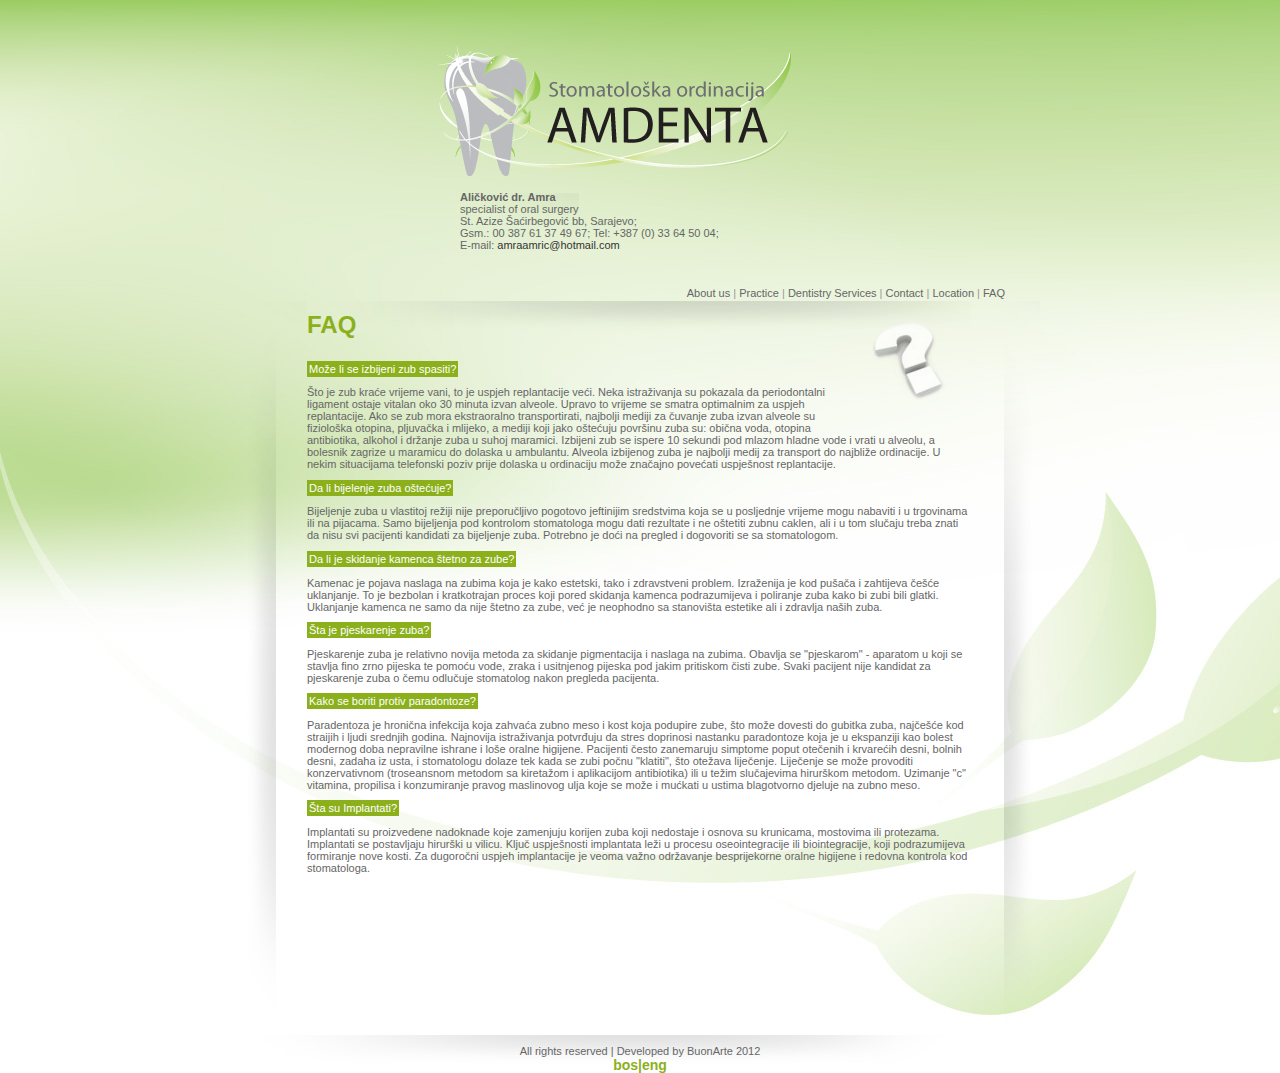
<file: pitanjae.html>
<link href="css.css" rel="stylesheet" type="text/css" />

<!DOCTYPE html PUBLIC "-//W3C//DTD XHTML 1.0 Transitional//EN" "http://www.w3.org/TR/xhtml1/DTD/xhtml1-transitional.dtd">
<html xmlns="http://www.w3.org/1999/xhtml">


<head>
<meta http-equiv="Content-Type" content="text/html; charset=utf-8" />
<title>Stomatološka ordinacija Amdenta</title>
<link href="css.css" rel="stylesheet" type="text/css" />
</head>

<body>
<table width="800" border="0" align="center" cellpadding="0" cellspacing="0">
  <tr>
    <td colspan="3" align="center" valign="top"><a href="index.html"><img src="img/gore.png" alt="amdenta" width="433" height="191" border="0" /></a>
      <div class="headerinfo"><span class="boldtext">Aličković dr. Amra</span><br />
        <span class="dolesivi">specialist of oral surgery</span><br />
        St. Azize Šaćirbegović bb, Sarajevo;<br />
        Gsm.: 00 387 61 37 49 67; Tel: +387  (0) 33 64 50 04;<br />
        E-mail: <a href="mailto:amraamric@hotmail.com">amraamric@hotmail.com</a></div>
      <br />
      <br />
    <br /></td>
  </tr>
  <tr>
    <td colspan="3" align="right" class="meni"><div class="meni2"><a href="indexe.html">About us</a> | <a href="ordinacijae.html"> Practice</a> | <a href="uslugee.html">Dentistry Services</a> | <a href="kontakte.html">Contact</a> |<a href="gdjesmoe.html"> Location</a> |<a href="pitanjae.html"> FAQ</a></div></td>
  </tr>
  <tr>
    <td width="67" align="left" class="dolesivi"><p class="zelenitext"><img src="img/lijevogradijent.png" width="36" height="696" alt="a" /><br />
      <br />
    </p></td>
    <td width="664" valign="top" class="dolesivi"><p class="zelenitext"><img src="img/question.png" alt="faq" width="120" height="112" align="right">FAQ</p>
      <span class="boxzeleni">      Može li se izbijeni zub spasiti?</span>
      <p>Što je zub kraće vrijeme vani, to je uspjeh replantacije veći. Neka istraživanja su pokazala da periodontalni ligament ostaje vitalan oko 30 minuta izvan alveole. Upravo to vrijeme se smatra optimalnim za uspjeh replantacije. Ako se zub mora ekstraoralno transportirati, najbolji mediji za čuvanje zuba izvan alveole su fiziološka otopina, pljuvačka i mlijeko, a mediji koji jako oštećuju površinu zuba su: obična voda, otopina antibiotika, alkohol i držanje zuba u suhoj maramici. Izbijeni zub se ispere 10 sekundi pod mlazom hladne vode i vrati u alveolu, a bolesnik zagrize u maramicu do dolaska u ambulantu. Alveola izbijenog zuba je najbolji medij za transport do najbliže ordinacije. U nekim situacijama telefonski poziv prije dolaska u ordinaciju može značajno povećati uspješnost replantacije. <br />
        <br>
      <span class="boxzeleni">      Da li bijelenje zuba oštećuje?</span>
      <p>Bijeljenje  zuba u vlastitoj režiji nije preporučljivo pogotovo jeftinijim sredstvima koja se u posljednje vrijeme  mogu nabaviti i u trgovinama  ili na pijacama. Samo bijeljenja pod kontrolom stomatologa mogu dati rezultate i ne oštetiti zubnu caklen, ali i u tom slučaju treba znati da nisu svi pacijenti kandidati za bijeljenje zuba. Potrebno je doći na pregled i dogovoriti se sa stomatologom. <br />
        <br />
        <span class="boxzeleni">
        Da li je skidanje kamenca štetno za zube?</span><br />
        <br />
      Kamenac je pojava naslaga na zubima koja je kako estetski, tako i zdravstveni problem. Izraženija je kod pušača i zahtijeva češće uklanjanje. To je bezbolan i kratkotrajan proces koji pored skidanja kamenca podrazumijeva i poliranje zuba kako bi zubi bili glatki. Uklanjanje kamenca ne samo da nije štetno za zube, već je neophodno sa stanovišta estetike ali i zdravlja naših zuba. </p>
      <p><span class="boxzeleni">Šta je pjeskarenje zuba?</span><br />
        <br />
      Pjeskarenje zuba je relativno novija metoda  za skidanje pigmentacija  i naslaga na zubima. Obavlja se &quot;pjeskarom&quot; - aparatom u koji se stavlja fino zrno pijeska te pomoću vode, zraka i usitnjenog pijeska pod jakim pritiskom čisti zube. Svaki pacijent nije kandidat za pjeskarenje zuba o čemu odlučuje stomatolog nakon pregleda pacijenta. </p>
      <p><span class="boxzeleni">Kako se boriti protiv paradontoze?</span><br />
        <br />
      Paradentoza je hronična infekcija koja zahvaća zubno meso i kost koja podupire zube, što može dovesti do gubitka zuba, najčešće kod straijih i ljudi srednjih godina. Najnovija istraživanja potvrđuju da stres doprinosi  nastanku paradontoze koja je u ekspanziji kao bolest modernog doba nepravilne ishrane i  loše oralne  higijene. Pacijenti često zanemaruju simptome poput otečenih i krvarećih desni, bolnih desni, zadaha iz usta, i stomatologu dolaze tek kada se zubi počnu &quot;klatiti&quot;, što otežava liječenje. Liječenje se može provoditi konzervativnom (troseansnom metodom sa kiretažom i aplikacijom antibiotika) ili u težim slučajevima hirurškom metodom. Uzimanje &quot;c&quot; vitamina, propilisa i konzumiranje pravog maslinovog ulja koje se može i mućkati u ustima blagotvorno djeluje na zubno meso. </p>
      <p><span class="boxzeleni">Šta su Implantati?</span><br />
        <br />
      Implantati su proizvedene nadoknade koje zamenjuju korijen zuba koji nedostaje i osnova su krunicama, mostovima ili protezama. Implantati se postavljaju hirurški u vilicu.  Ključ uspješnosti implantata leži u procesu oseointegracije ili biointegracije, koji podrazumijeva formiranje nove kosti. Za dugoročni uspjeh implantacije je veoma važno održavanje besprijekorne oralne higijene i redovna kontrola kod stomatologa.  <br />
        <br />
        <br />
    </p></td>
    <td width="69" align="right" class="dolesivi"><span class="zelenitext"><img src="img/desnogradijent.png" width="36" height="696" alt="a" /></span></td>
  </tr>
  <tr>
    <td colspan="3" align="center" class="dolesivi"><span class="sivi">All rights reserved | Developed by BuonArte 2012</span><br />
    <span class="zelenilink"><a href="indexb.html">bos</a>|<a href="indexe.html">eng</a></span></td>
  </tr>
</table>
</body>
</html>
</file>
<file: css.css>
@charset "utf-8";
/* CSS Document */
body,td,th {
	font-family: Verdana, Geneva, sans-serif;
	font-size: 11px;
	color: #666;
		
		}
		a:link {
	color: #333;
	text-decoration: none;
}
a:visited {
	color: #333;
	text-decoration: none;
}
a:hover {
	color: #8BB01C;
	text-decoration: none;
}
a:active {
	color: #333;
	text-decoration: none;
}
body {
	background-image: url(img/bg.jpg);
	background-attachment:fixed;
	background-position: top center;
	background-repeat: no-repeat;
margin: 0;
padding: 0;
}
.boldtext {
	font-weight: bold;
}
.crvenitext
{
	font-family:Verdana, Geneva, sans-serif;
	font-size:20px;
	color:#C00000;
	font-weight:bold
		}
.zelenitext
{
	font-family:Verdana, Geneva, sans-serif;
	font-size:24px;
	color:#8BB01C;
	font-weight:bold
	}
	
	.sivitext
{
	font-family:Verdana, Geneva, sans-serif;
	font-size:18px;
	color: #999;
	font-weight:bold
	}
	
	.sivi {
	color: #666;
	font-size: 11px;
	font-family: Verdana, Geneva, sans-serif;
	text-align: center;
}

.zelenilink {
	color: #8BB01C;
	font-weight: bold;
	font-family: Verdana, Geneva, sans-serif;
	font-size: 14px;
}
.zelenilink a {
	color: #8BB01C;
	text-decoration:none;
}
.dolesivi
{
	padding-top: 10px;
	background:url(img/dolesivi.png);
	background-repeat:no-repeat;
	}
	.meni
	{
	color: #999;
	font-family: Verdana, Geneva, sans-serif;
	font-size: 11px;
			}
		.meni a
	{
		color: #666;
		text-decoration:none;
		}
		.meni a:hover
	{
	color: #fff;
	text-decoration: none;
	background-color:#94ca4c;
	
		}
		.meni2
	{
		
		width: 500;
		margin-right: 35px;
		margin-bottom: 2px;
		
		}
	.headerinfo
	{
		
		width: 360;
		text-align:left;
		
		
		}
		.boxzeleni
		{
			color: #fff;
			background-color:#8BB01C;
			padding: 2px;
			}
			.slikaobrub
			{
				border:#C9E6A2 2px dashed;
				background-color:#F4F8EA;
				padding: 5px;
				
				
				}
				
				.linijahor
				{
					border-top:#C9E6A2 1px dashed;
				width: 100%;
				margin-top: 5px;
				height: 6px;
					}
			.boldtext
			{
				font-weight:bold}
				.slikaobrub
				{
					  margin-bottom:5px;
    padding:2px 2px 2px 2px;
	
      	  border-color:#FFF;
   
					}
</file>
